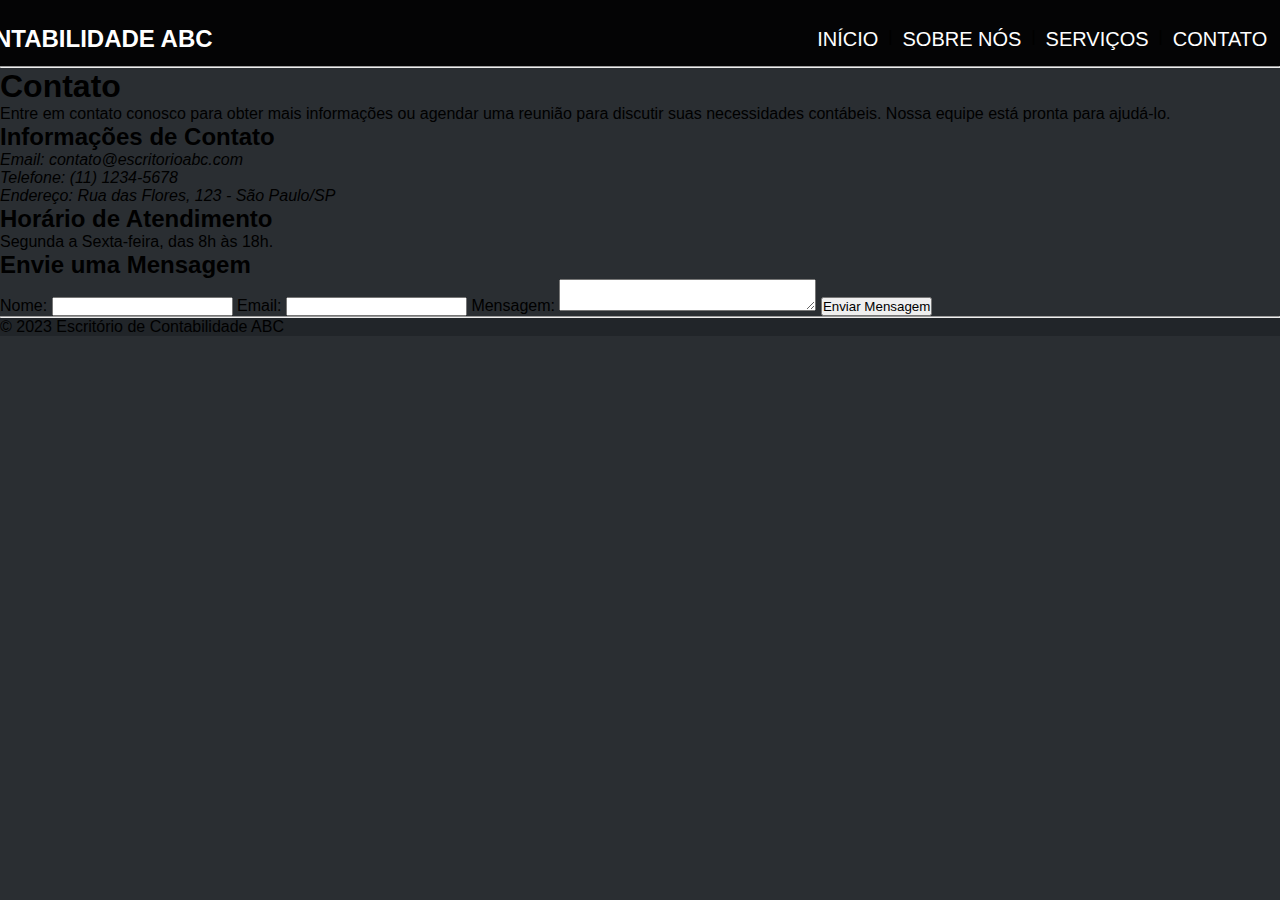
<file: contato.html>
<!DOCTYPE html>
<html lang="pt-BR">
<head>
    <meta charset="UTF-8">
    <meta name="viewport" content="width=device-width, initial-scale=1.0">
    <link rel="stylesheet" href="style.css">
    <title>Document</title>
</head>
<body>
    <header id="topo">
        <strong class="titulo">Escritório de Contabilidade ABC</strong>
        <nav class="navegação">
            <a href="index.html">Início</a> |
            <a href="sobre.html">Sobre Nós</a> |
            <a href="servicos.html">Serviços</a> |
            <a href="contato.html">Contato</a>
        </nav>
    </header>

<hr>

<main>
    <section>
        <h1>Contato</h1>
        <p>Entre em contato conosco para obter mais informações ou agendar uma reunião para discutir suas necessidades contábeis. Nossa equipe está pronta para ajudá-lo.</p>
    </section>

    <section>
        <h2>Informações de Contato</h2>
        <address>
            <ul>
                <li>Email: contato@escritorioabc.com</li>
                <li>Telefone: (11) 1234-5678</li>
                <li>Endereço: Rua das Flores, 123 - São Paulo/SP</li>
            </ul>
        </address>
    </section>

    <section>
        <h2>Horário de Atendimento</h2>
        <p>Segunda a Sexta-feira, das 8h às 18h.</p>
    </section>

    <section>
        <h2>Envie uma Mensagem</h2>
        <form>
            <label for="nome">Nome:</label>
            <input type="text" id="nome" name="nome" required>

            <label for="email">Email:</label>
            <input type="email" name="email" id="email" required>

            <label for="mensagem">Mensagem:</label>
            <textarea name="mensagem" id="mensagem" cols="30" rows="2" required></textarea>

            <button type="submit">Enviar Mensagem</button>
        </form>
    </section>
</main>

<hr>

<footer>
    <p>&copy; 2023 Escritório de Contabilidade ABC</p>
</footer>
</body>
</html>
</file>
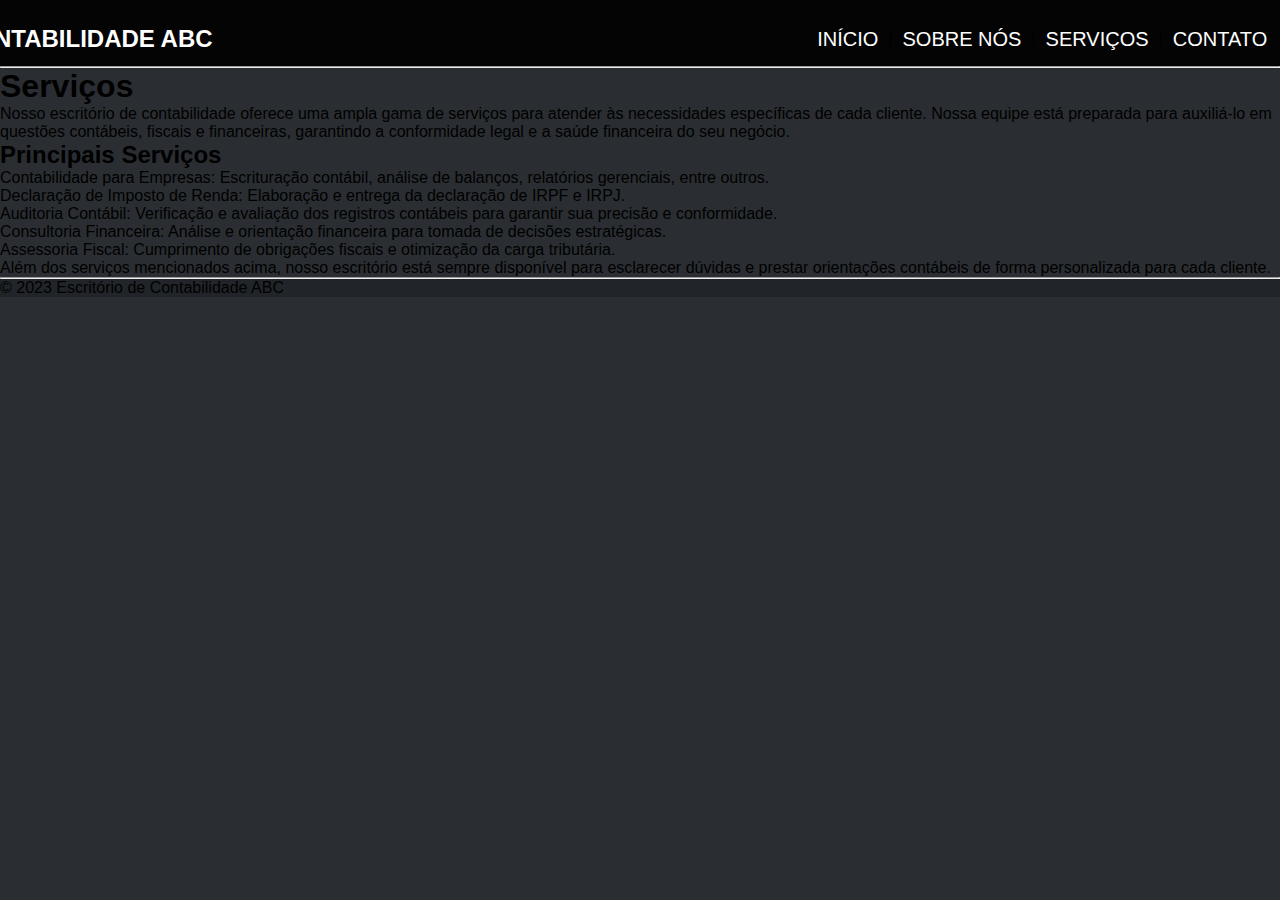
<file: servicos.html>
<!DOCTYPE html>
<html lang="pt-BR">
<head>
    <meta charset="UTF-8">
    <meta name="viewport" content="width=device-width, initial-scale=1.0">
    <link rel="stylesheet" href="style.css">
    <title>Document</title>
</head>
<body>
    <header id="topo">
        <strong class="titulo">Escritório de Contabilidade ABC</strong>
        <nav class="navegação">
            <a href="index.html">Início</a> |
            <a href="sobre.html">Sobre Nós</a> |
            <a href="servicos.html">Serviços</a> |
            <a href="contato.html">Contato</a>
        </nav>
    </header>

<hr>

<main>
    <section>
        <h1>Serviços</h1>
        <p>Nosso escritório de contabilidade oferece uma ampla gama de serviços para atender às necessidades específicas de cada cliente. Nossa equipe está preparada para auxiliá-lo em questões contábeis, fiscais e financeiras, garantindo a conformidade legal e a saúde financeira do seu negócio.</p>
    </section>

    <section>
        <h2>Principais Serviços</h2>
        <ul>
            <li>Contabilidade para Empresas: Escrituração contábil, análise de balanços, relatórios gerenciais, entre outros.
            </li>
            <li>Declaração de Imposto de Renda: Elaboração e entrega da declaração de IRPF e IRPJ.</li>
            <li>Auditoria Contábil: Verificação e avaliação dos registros contábeis para garantir sua precisão e conformidade.
            </li>
            <li>Consultoria Financeira: Análise e orientação financeira para tomada de decisões estratégicas.</li>
            <li>Assessoria Fiscal: Cumprimento de obrigações fiscais e otimização da carga tributária.</li>
        </ul>
        <p>Além dos serviços mencionados acima, nosso escritório está sempre disponível para esclarecer dúvidas e prestar orientações contábeis de forma personalizada para cada cliente.</p>
    </section>
</main>

<hr>

<footer>
    <p>&copy; 2023 Escritório de Contabilidade ABC</p>
</footer>
</body>
</html>
</file>
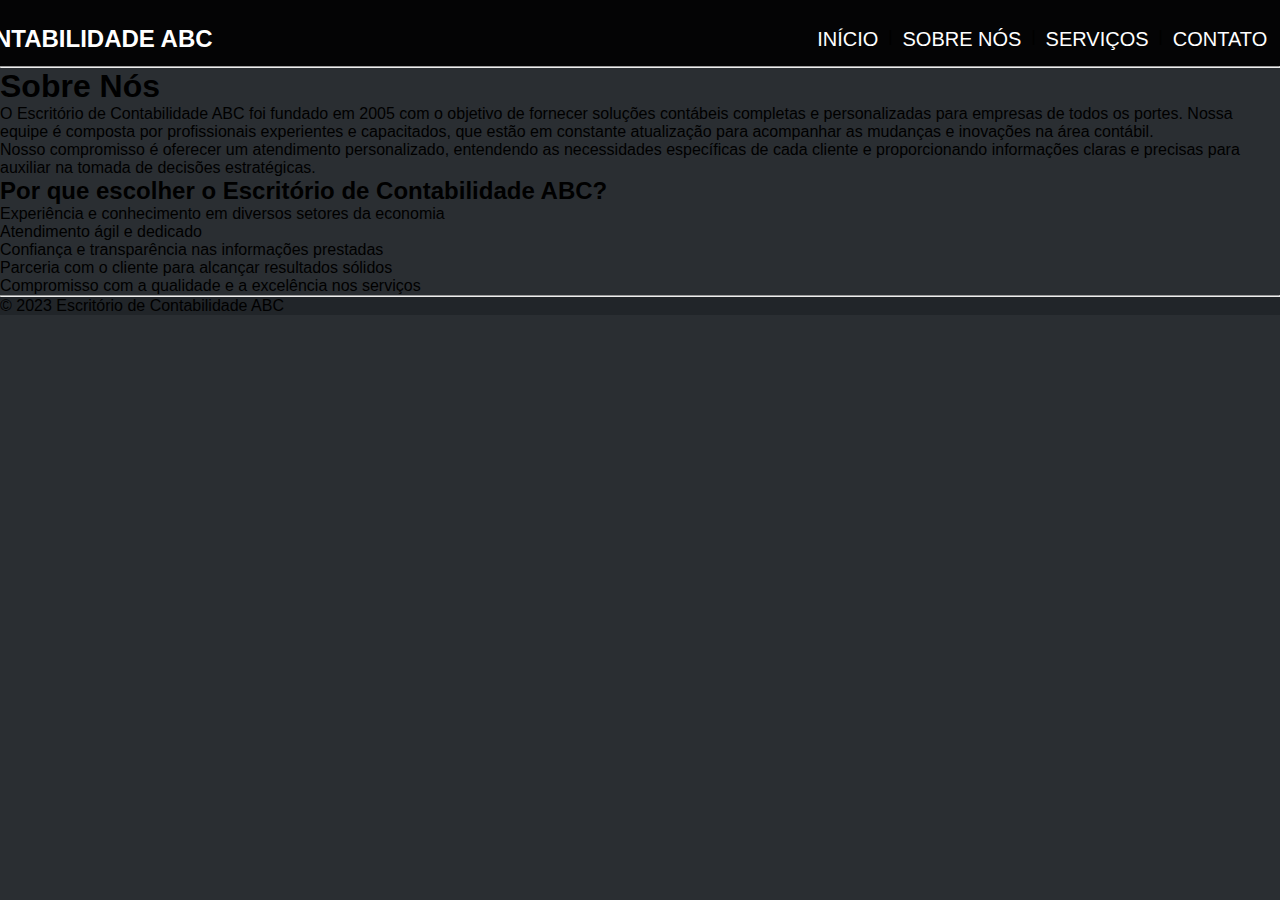
<file: sobre.html>
<!DOCTYPE html>
<html lang="pt-BR">
<head>
    <meta charset="UTF-8">
    <meta name="viewport" content="width=device-width, initial-scale=1.0">
    <link rel="stylesheet" href="style.css">
    <title>Document</title>
</head>
<body>
    <header id="topo">
        <strong class="titulo">Escritório de Contabilidade ABC</strong>
        <nav class="navegação">
            <a href="index.html">Início</a> |
            <a href="sobre.html">Sobre Nós</a> |
            <a href="servicos.html">Serviços</a> |
            <a href="contato.html">Contato</a>
        </nav>
    </header>

<hr>

<main>
    <section>
        <h1>Sobre Nós</h1>
        <p>O Escritório de Contabilidade ABC foi fundado em 2005 com o objetivo de fornecer soluções contábeis completas e personalizadas para empresas de todos os portes. Nossa equipe é composta por profissionais experientes e capacitados, que estão em constante atualização para acompanhar as mudanças e inovações na área contábil.</p>
        <p>Nosso compromisso é oferecer um atendimento personalizado, entendendo as necessidades específicas de cada cliente e proporcionando informações claras e precisas para auxiliar na tomada de decisões estratégicas.</p>
    </section>

    <section>
        <h2>Por que escolher o Escritório de Contabilidade ABC?</h2>
        <ul>
            <li>Experiência e conhecimento em diversos setores da economia</li>
            <li>Atendimento ágil e dedicado</li>
            <li>Confiança e transparência nas informações prestadas</li>
            <li>Parceria com o cliente para alcançar resultados sólidos</li>
            <li>Compromisso com a qualidade e a excelência nos serviços</li>
        </ul>
    </section>
</main>

<hr>

<footer>
    <p>&copy; 2023 Escritório de Contabilidade ABC</p>
</footer>
</body>
</html>
</file>
<file: style.css>
* {
  margin: 0px;
  padding: 0px;
  box-sizing: border-box;
  font-family: "Montserrat", sans-serif;
  margin-top: 0;
}

#topo {
  background-color: rgba(0, 0, 0, 0.9);
  display: flex;
  justify-content: space-between;
  width: 100%;
  padding: 1%;
}

/* Base styles */
header {
  display: flex;
  align-items: center;
  justify-content: space-between;
  padding: 10px;
  background: #fff;
}

.titulo {
  margin: 0;
}

.navegação {
  display: flex;
  gap: 10px;
}

.navegação a {
  text-decoration: none;
  color: #333;
}

/* Hamburger menu styles */
.menu-toggle {
  display: none;
  flex-direction: column;
  background: none;
  border: none;
  cursor: pointer;
}

.menu-icon {
  width: 25px;
  height: 3px;
  background: #ffffff;
  margin: 3px 0;
}


.navegação.active {
  display: flex;
}

.menu-toggle {
  display: flex;
}



.titulo {
  color: #fff;
  text-transform: uppercase;
  font-size: 1.5rem;
  margin-left: -20%;
  margin-top: 1%;
}

.navegação {
  margin-top: 1%;
}

.navegação a {
  color: #fff;
  text-decoration: none;
  font-size: 20px;
  text-transform: uppercase;
}

/* .fotos {
  padding: 22% 15%;
} */

.hero__background {
  object-fit: cover;
  margin-top: -2%;
  height: 100vh;
  width: 100%;
  z-index: -10;
  background: linear-gradient(rgba(0, 0, 0, 0.1)), var(--color-background);
}

.fotos h1 {
  text-transform: uppercase;
  font-size: 50px;
  padding-bottom: 20px;
  margin-top: -30%;
  text-align: center;
  color: aliceblue;
}

.fotos p {
  text-transform: uppercase;
  font-size: 25px;
  font-weight: bold;
  color: aliceblue;
}

#parte-2 {
  text-align: center;
}

#parte-2 marquee {
  background-color: #2f2f2f;
  color: #ffffff;
  padding-top: 1%;
  padding-bottom: 1%;
  margin-top: 17%;
}
#parte-2 img {
  height: 85vh;
  width: 80%;
}

.texto-section {
  text-transform: uppercase;
  font-size: 50px;
  font-weight: bold;
}

#parte-2 .texto-1 {
  text-transform: uppercase;
  font-size: 22px;
  font-weight: bold;
}

#carouselExampleInterval {
  background-color: #2f2f2f;
}
/* span Botão de passar o Carrocel*/
span {
  background-color: #000;
}

#visao--part2 {
  text-transform: uppercase;
  font-size: 40px;
  font-weight: bold;
  padding-top: 5%;
}
#marge {
  width: 100%;
  height: 100vh;
}
.paragrafo {
  color: #2f2f2f;
  text-transform: uppercase;
  font-size: 1.5rem;
  font-weight: bold;
}

/* medias query*/

/* @media (max-width:720px) {
   #parte-2{
    height:37vh;
    width:90%;
   }
} */

  /* Responsive styles */
  @media (max-width: 768px) {
    .navegação {
      display: none;
      flex-direction: column;
      position: absolute;
      top: 60px;
      right: 10px;
      /* background:#fff; */
      box-shadow: 0 4px 8px rgba(0,0,0,0.2);
    }

    .titulo {
      /* color: #fff; */
      text-transform: uppercase;
      font-size: 1rem;
      margin-left:1%;
      margin-top: 1%;
    }

    .fotos h1 {
      font-size:24px;
      font-weight: bold;
      color: #000;
      margin-top:-153%;
    }

    .fotos p{
      text-align: center;
      color: #000;
    }

    .navegação a {
      color: #000;
    }

    #parte-2 img {
      height: 24vh;
      width: 100%;
  }
  }



/* BACKGROUND ANIMADO */
@import url("https://fonts.googleapis.com/css2?family=Baloo+2&display=swap");
$main-green: #79dd09 !default;
$main-green-rgb-015: rgba(121, 221, 9, 0.1) !default;
$main-yellow: #bdbb49 !default;
$main-yellow-rgb-015: rgba(189, 187, 73, 0.1) !default;
$main-red: #bd150b !default;
$main-red-rgb-015: rgba(189, 21, 11, 0.1) !default;
$main-blue: #0076bd !default;
$main-blue-rgb-015: rgba(0, 118, 189, 0.1) !default;

/* This pen */
body {
  font-family: "Baloo 2", cursive;
  font-size: 16px;
  color: #ffffff;
  text-rendering: optimizeLegibility;
  font-weight: initial;
}

.dark {
  background: #110f16;
}

.light {
  background: #f3f5f7;
}

a,
a:hover {
  text-decoration: none;
  transition: color 0.3s ease-in-out;
}

#pageHeaderTitle {
  margin: 2rem 0;
  text-transform: uppercase;
  text-align: center;
  font-size: 2.5rem;
  color: #ffffff;
}

/* Cards */
.postcard {
  flex-wrap: wrap;
  display: flex;

  box-shadow: 0 4px 21px -12px rgba(0, 0, 0, 0.66);
  border-radius: 10px;
  margin: 0 0 2rem 0;
  overflow: hidden;
  position: relative;
  color: #ffffff;

  &.dark {
    background-color: #18151f;
  }
  &.light {
    background-color: #e1e5ea;
  }

  .t-dark {
    color: #18151f;
  }

  a {
    color: inherit;
  }

  h1,
  .h1 {
    margin-bottom: 0.5rem;
    font-weight: 500;
    line-height: 1.2;
  }

  .small {
    font-size: 80%;
  }

  .postcard__title {
    font-size: 1.75rem;
  }

  .postcard__img {
    max-height: 180px;
    width: 100%;
    object-fit: cover;
    position: relative;
  }

  .postcard__img_link {
    display: contents;
  }

  .postcard__bar {
    width: 50px;
    height: 10px;
    margin: 10px 0;
    border-radius: 5px;
    background-color: #424242;
    transition: width 0.2s ease;
  }

  .postcard__text {
    padding: 1.5rem;
    position: relative;
    display: flex;
    flex-direction: column;
  }

  .postcard__preview-txt {
    overflow: hidden;
    text-overflow: ellipsis;
    text-align: justify;
    height: 100%;
  }

  .postcard__tagbox {
    display: flex;
    flex-flow: row wrap;
    font-size: 14px;
    margin: 20px 0 0 0;
    padding: 0;
    justify-content: center;

    .tag__item {
      display: inline-block;
      background: rgba(83, 83, 83, 0.4);
      border-radius: 3px;
      padding: 2.5px 10px;
      margin: 0 5px 5px 0;
      cursor: default;
      user-select: none;
      transition: background-color 0.3s;

      &:hover {
        background: rgba(83, 83, 83, 0.8);
      }
    }
  }

  &:before {
    content: "";
    position: absolute;
    top: 0;
    right: 0;
    bottom: 0;
    left: 0;
    background-image: linear-gradient(-70deg, #424242, transparent 50%);
    opacity: 1;
    border-radius: 10px;
  }

  &:hover .postcard__bar {
    width: 100px;
  }
}

@media screen and (min-width: 769px) {
  .postcard {
    flex-wrap: inherit;

    .postcard__title {
      font-size: 2rem;
    }

    .postcard__tagbox {
      justify-content: start;
    }

    .postcard__img {
      max-width: 300px;
      max-height: 100%;
      transition: transform 0.3s ease;
    }

    .postcard__text {
      padding: 3rem;
      width: 100%;
    }

    .media.postcard__text:before {
      content: "";
      position: absolute;
      display: block;
      background: #18151f;
      top: -20%;
      height: 130%;
      width: 55px;
    }

    &:hover .postcard__img {
      transform: scale(1.1);
    }

    &:nth-child(2n + 1) {
      flex-direction: row;
    }

    &:nth-child(2n + 0) {
      flex-direction: row-reverse;
    }

    &:nth-child(2n + 1) .postcard__text::before {
      left: -12px !important;
      transform: rotate(4deg);
    }

    &:nth-child(2n + 0) .postcard__text::before {
      right: -12px !important;
      transform: rotate(-4deg);
    }
  }
}
@media screen and (min-width: 1024px) {
  .postcard__text {
    padding: 2rem 3.5rem;
  }

  .postcard__text:before {
    content: "";
    position: absolute;
    display: block;

    top: -20%;
    height: 130%;
    width: 55px;
  }

  .postcard.dark {
    .postcard__text:before {
      background: #18151f;
    }
  }
  .postcard.light {
    .postcard__text:before {
      background: #e1e5ea;
    }
  }
}

/* COLORS */
.postcard .postcard__tagbox .green.play:hover {
  background: $main-green;
  color: black;
}
.green .postcard__title:hover {
  color: $main-green;
}
.green .postcard__bar {
  background-color: $main-green;
}
.green::before {
  background-image: linear-gradient(
    -30deg,
    $main-green-rgb-015,
    transparent 50%
  );
}
.green:nth-child(2n)::before {
  background-image: linear-gradient(
    30deg,
    $main-green-rgb-015,
    transparent 50%
  );
}

.postcard .postcard__tagbox .blue.play:hover {
  background: $main-blue;
}
.blue .postcard__title:hover {
  color: $main-blue;
}
.blue .postcard__bar {
  background-color: $main-blue;
}
.blue::before {
  background-image: linear-gradient(
    -30deg,
    $main-blue-rgb-015,
    transparent 50%
  );
}
.blue:nth-child(2n)::before {
  background-image: linear-gradient(30deg, $main-blue-rgb-015, transparent 50%);
}

.postcard .postcard__tagbox .red.play:hover {
  background: $main-red;
}
.red .postcard__title:hover {
  color: $main-red;
}
.red .postcard__bar {
  background-color: $main-red;
}
.red::before {
  background-image: linear-gradient(-30deg, $main-red-rgb-015, transparent 50%);
}
.red:nth-child(2n)::before {
  background-image: linear-gradient(30deg, $main-red-rgb-015, transparent 50%);
}

.postcard .postcard__tagbox .yellow.play:hover {
  background: $main-yellow;
  color: black;
}
.yellow .postcard__title:hover {
  color: $main-yellow;
}
.yellow .postcard__bar {
  background-color: $main-yellow;
}
.yellow::before {
  background-image: linear-gradient(
    -30deg,
    $main-yellow-rgb-015,
    transparent 50%
  );
}
.yellow:nth-child(2n)::before {
  background-image: linear-gradient(
    30deg,
    $main-yellow-rgb-015,
    transparent 50%
  );
}

@media screen and (min-width: 769px) {
  .green::before {
    background-image: linear-gradient(
      -80deg,
      $main-green-rgb-015,
      transparent 50%
    );
  }
  .green:nth-child(2n)::before {
    background-image: linear-gradient(
      80deg,
      $main-green-rgb-015,
      transparent 50%
    );
  }

  .blue::before {
    background-image: linear-gradient(
      -80deg,
      $main-blue-rgb-015,
      transparent 50%
    );
  }
  .blue:nth-child(2n)::before {
    background-image: linear-gradient(
      80deg,
      $main-blue-rgb-015,
      transparent 50%
    );
  }

  .red::before {
    background-image: linear-gradient(
      -80deg,
      $main-red-rgb-015,
      transparent 50%
    );
  }
  .red:nth-child(2n)::before {
    background-image: linear-gradient(
      80deg,
      $main-red-rgb-015,
      transparent 50%
    );
  }

  .yellow::before {
    background-image: linear-gradient(
      -80deg,
      $main-yellow-rgb-015,
      transparent 50%
    );
  }
  .yellow:nth-child(2n)::before {
    background-image: linear-gradient(
      80deg,
      $main-yellow-rgb-015,
      transparent 50%
    );
  }
}

body {
  background: #2a2e32;
}

.text-small {
  font-size: 0.9rem;
}

a {
  color: inherit;
  text-decoration: none;
  transition: all 0.3s;
}

a:hover,
a:focus {
  text-decoration: none;
}

.form-control {
  background: #212529;
  border-color: #545454;
}

.form-control:focus {
  background: #212529;
}

footer {
  background: #212529;
}

/* ==========================================
    CUSTOM UTILS CLASSES
  ========================================== */
body,
html {
  height: 100%;
}
</file>
